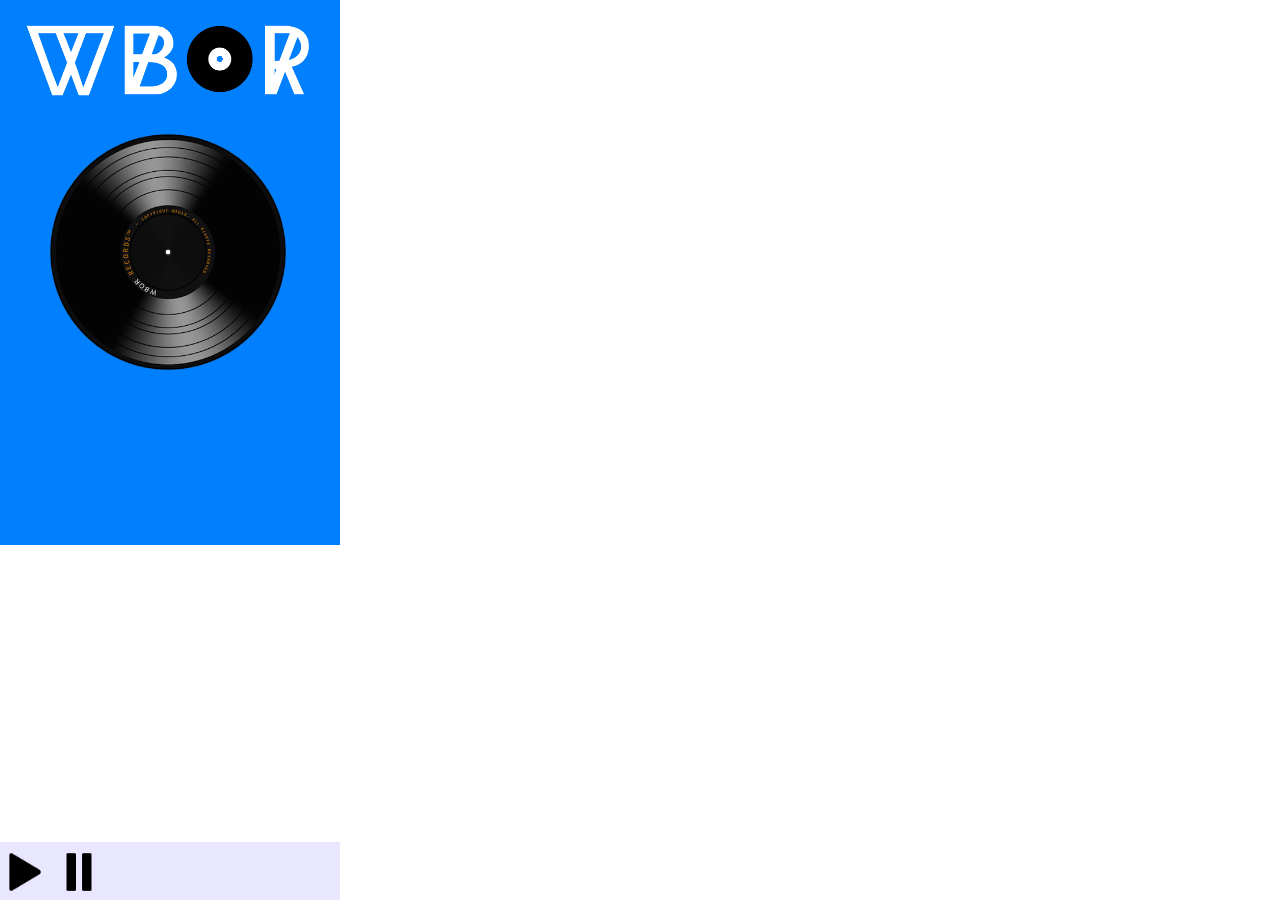
<file: static/player/index.html>
<!doctype html>
<html>
<head>
    <title>WBOR</title>
    <script src="js/jquery.min.js"></script>
		<link rel="stylesheet" type="text/css" href="css/styles.css" />
</head>
<body>
	<div id="player-wrapper">
		<a href="http://wbor.org" target="_blank"><img src="img/wbor.png"></a>
    <img id="record" class="rotate" src="img/record.png">
    <div id="wrapper">
        <button id="start"></button>
        <button id="stop"></button>
        <div id="info"></div>
    </div>
	</div>
  <script src="js/message.js"></script>
</body>
</html>
</file>
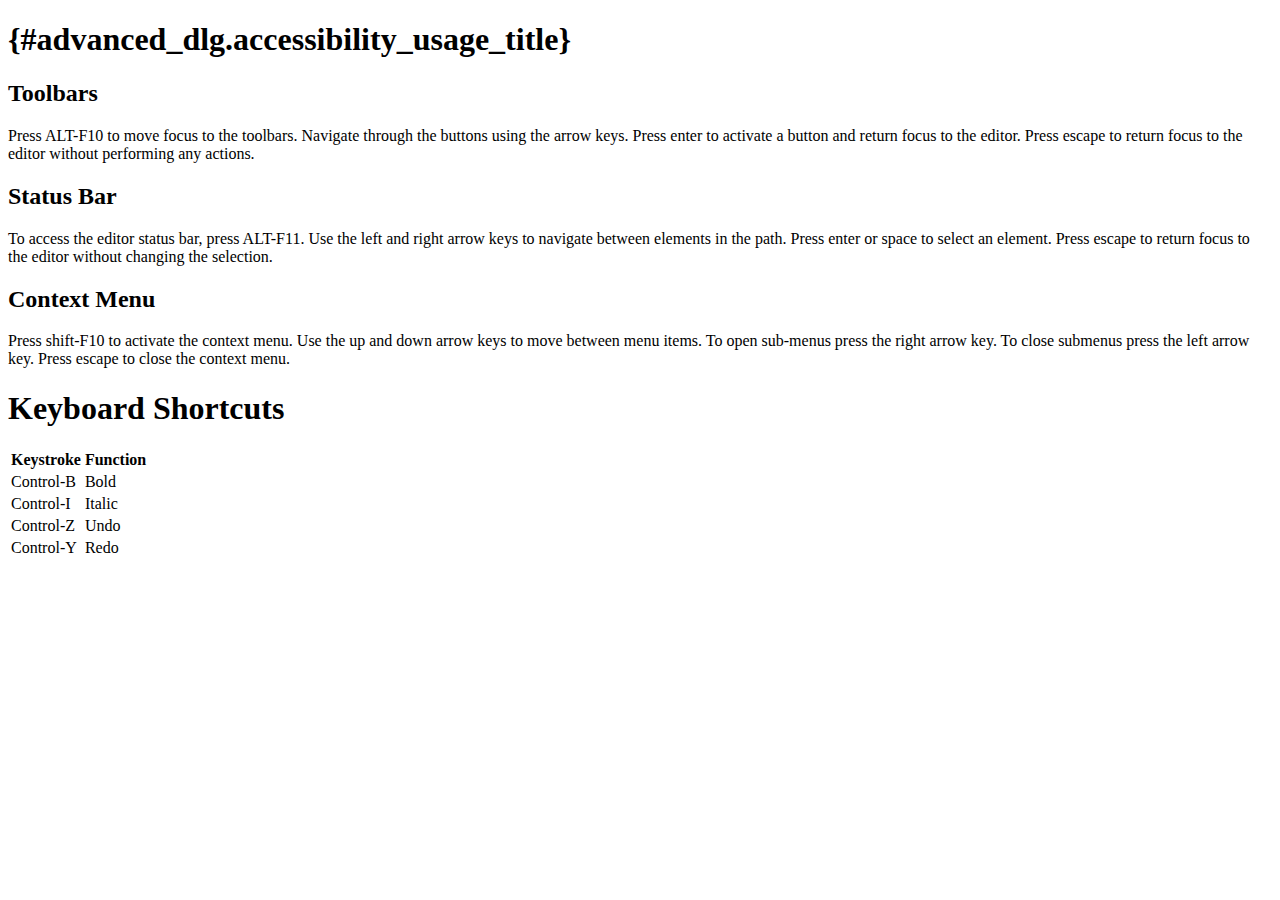
<file: static/js/themes/advanced/shortcuts.htm>
<!DOCTYPE html PUBLIC "-//W3C//DTD XHTML 1.0 Transitional//EN" "http://www.w3.org/TR/xhtml1/DTD/xhtml1-transitional.dtd">
<html xmlns="http://www.w3.org/1999/xhtml">
	<head>
		<title>{#advanced_dlg.accessibility_help}</title>
		<script type="text/javascript" src="../../tiny_mce_popup.js"></script>
		<script type="text/javascript">tinyMCEPopup.requireLangPack();</script>
	</head>
	<body id="content">
		<h1>{#advanced_dlg.accessibility_usage_title}</h1>
		<h2>Toolbars</h2>
		<p>Press ALT-F10 to move focus to the toolbars. Navigate through the buttons using the arrow keys.
		Press enter to activate a button and return focus to the editor.
		Press escape to return focus to the editor without performing any actions.</p>
		
		<h2>Status Bar</h2>
		<p>To access the editor status bar, press ALT-F11. Use the left and right arrow keys to navigate between elements in the path.
		Press enter or space to select an element. Press escape to return focus to the editor without changing the selection.</p>
		
		<h2>Context Menu</h2>
		<p>Press shift-F10 to activate the context menu. Use the up and down arrow keys to move between menu items. To open sub-menus press the right arrow key.
		To close submenus press the left arrow key.  Press escape to close the context menu.</p>
		
		<h1>Keyboard Shortcuts</h1>
		<table>
			<thead>
				<tr>
					<th>Keystroke</th>
					<th>Function</th>
				</tr>
			</thead>
			<tbody>
				<tr>
					<td>Control-B</td><td>Bold</td>
				</tr>
				<tr>
					<td>Control-I</td><td>Italic</td>
				</tr>
				<tr>
					<td>Control-Z</td><td>Undo</td>
				</tr>
				<tr>
					<td>Control-Y</td><td>Redo</td>
				</tr>
			</tbody>
		</table>
	</body>
</html>
</file>
<file: static/player/css/styles.css>
.spinner {
		position: relative;
		width: 30px;
		background-color: #333;
		color:#fff;
		font-weight:bold;
		text-align:center;
		height:30px;
		line-height: 30px;
		margin-left: 50px;
		margin-bottom: 5px;
		-webkit-animation: rotateplane 0.7s infinite ease-in-out;
		animation: rotateplane 0.7s infinite ease-in-out;
}
@-webkit-keyframes rotateplane {
		0% { -webkit-transform: perspective(120px) }
		50% { -webkit-transform: perspective(120px) rotateY(180deg) }
		100% { -webkit-transform: perspective(120px) rotateY(180deg)  rotateX(180deg) }
}
@keyframes rotateplane {
		0% {
				transform: perspective(120px) rotateX(0deg) rotateY(0deg);
				-webkit-transform: perspective(120px) rotateX(0deg) rotateY(0deg)
		} 50% {
					transform: perspective(120px) rotateX(-180.1deg) rotateY(0deg);
					-webkit-transform: perspective(120px) rotateX(-180.1deg) rotateY(0deg)
			} 100% {
						transform: perspective(120px) rotateX(-180deg) rotateY(-179.9deg);
						-webkit-transform: perspective(120px) rotateX(-180deg) rotateY(-179.9deg);
				}
}
body {
		background-color: #FFF;
		font-family: sans-serif;
		margin-bottom: 0px;
		width: 340px;
		height: 505px;
		overflow: scroll;
		padding: 0;
		margin: 0;
}
#player-wrapper {
    background-color: #007FFF;
		min-height: 505px;
    padding: 20px 25px 20px 20px;
}
small {
		background-color:#fff;
		padding:5px 0;
}
a, button {
		cursor:pointer;
		text-decoration:none;
		outline: none;
}
#wrapper {
		position: fixed;
    bottom: 0;
		width: 340px;
		background-color:#e9e6ff;
		padding-top: 5px;
		margin-left: -20px;
		margin-right: -20px;
}
#start, #stop {
		height: 50px;
		width: 50px;
		border: none;
		background-size: contain;
		background-repeat: no-repeat;
		background-position: center;
		background-color: #FFF;
		display: inline-block;
}
#start {
		background-image: url("../img/play.png");
		background-color: #e9e6ff;
}
#start.active {
		background-image: url("../img/play2.png");
		background-color: #e9e6ff;
}
#stop {
		background-image: url("../img/pause.png");
		background-color: #e9e6ff;
}
#stop.active {
		background-image: url("../img/pause2.png");
		background-color: #e9e6ff;
}
#info {
		display: inline-block;
		overflow: hidden;
		padding-bottom: 5px;
		width: 150px;
}
#artist,#song {
		width: 150px;
		max-height: 25px;
		margin: 0;
		overflow: hidden;
		text-overflow: ellipsis;
		white-space: nowrap; 
}
#song {
		font-weight: bold;
}
img {
		width: 100%;
}
#record.rotate {
		width: 80%;
		padding: 10%;
		-webkit-animation-name: rotate; 
		-webkit-animation-duration: 2s; 
		-webkit-animation-iteration-count: infinite;
		-webkit-animation-timing-function: linear;
		-webkit-animation-play-state: paused;
}
#record.play {
		-webkit-animation-play-state: running !important;
}
@-webkit-keyframes rotate {
		from {-webkit-transform: rotate(0deg);}
		to {-webkit-transform: rotate(360deg);}
}
</file>
